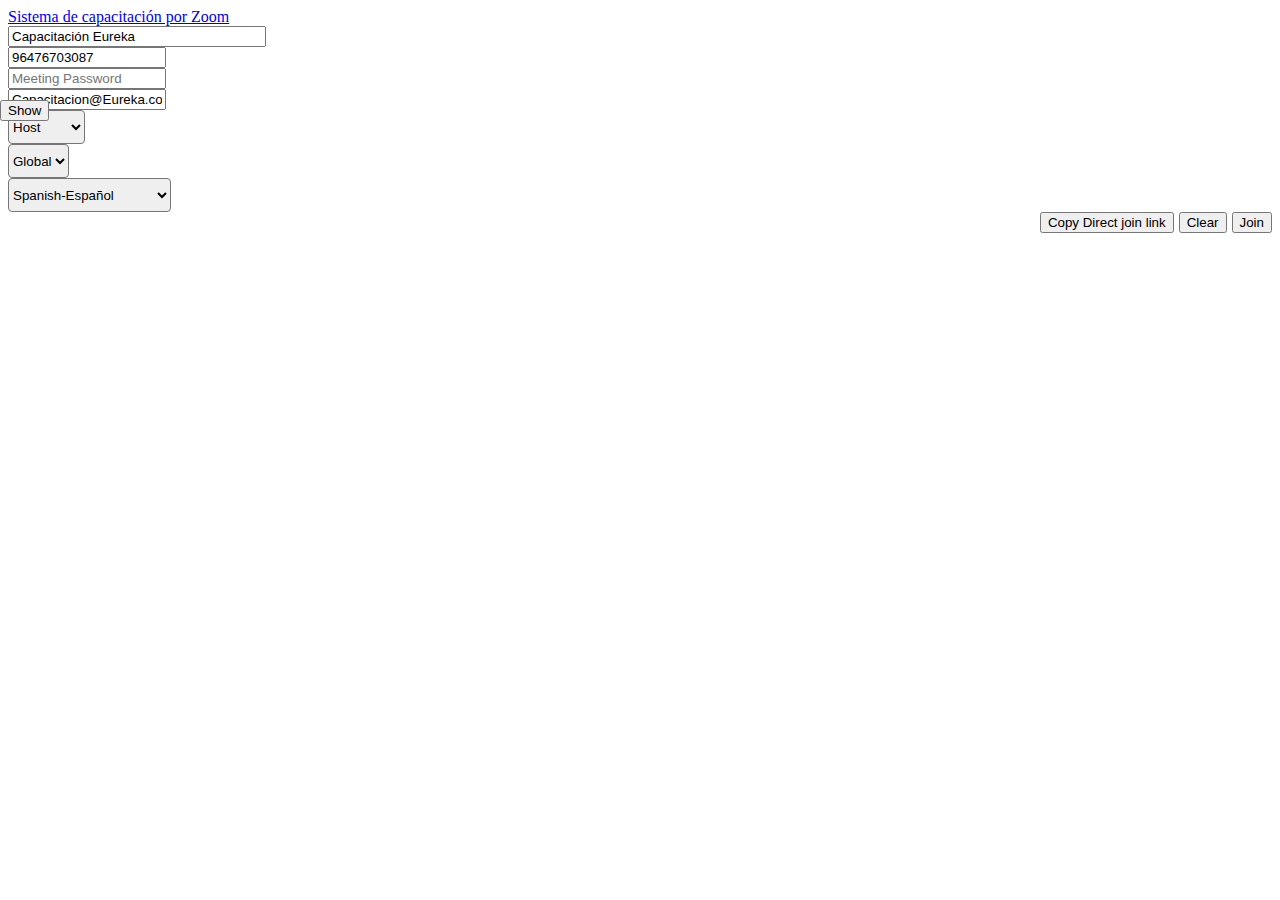
<file: Presentación/Zoom/index.html>
﻿<!DOCTYPE html>

<head>
    <title>Sistema Eureka</title>
    <meta charset="utf-8" />
    <link type="text/css" rel="stylesheet" href="https://source.zoom.us/1.9.5/css/bootstrap.css" />
    <link type="text/css" rel="stylesheet" href="https://source.zoom.us/1.9.5/css/react-select.css" />
    <meta name="format-detection" content="telephone=no">
    <meta frame="viewport" content="width-device-width, shrink-to-fit-no, user-scalable-no, initial-scale-1.0, maximun-scale-1.0, minimun-scale-1.0" />
    <meta http-equiv="x-ua-compatible" content="ie-edge" />
    <meta name="description" content="Sistema de administración para empresa desarrolladora de aplicaciones Android.">
    <link rel="shortcut icon" type="image/x-icon" href="../Imágenes/Logo.ico" />
    <link type="text/plain" rel="author" href="../Documentación/humans.txt" />
    <meta name="viewport" content="width=device-width, initial-scale=1, maximum-scale=1, user-scalable=no">

</head>

<body>
    <style>
        .sdk-select {
            height: 34px;
            border-radius: 4px;
        }

        .websdktest button {
            float: right;
            margin-left: 5px;
        }

        #nav-tool {
            margin-bottom: 0px;
        }

        #show-test-tool {
            position: absolute;
            top: 100px;
            left: 0;
            display: block;
            z-index: 99999;
        }

        #display_name {
            width: 250px;
        }


        #websdk-iframe {
            width: 700px;
            height: 500px;
            border: 1px;
            border-color: red;
            border-style: dashed;
            position: fixed;
            top: 50%;
            left: 50%;
            transform: translate(-50%, -50%);
            left: 50%;
            margin: 0;
        }
    </style>

    <nav id="nav-tool" class="navbar navbar-inverse navbar-fixed-top">
        <div class="container">
            <div class="navbar-header">
                <a class="navbar-brand" href="#">Sistema de capacitación por Zoom</a>
            </div>
            <div id="navbar" class="websdktest">
                <form class="navbar-form navbar-right" id="meeting_form">
                    <div class="form-group">
                        <input type="text" name="display_name" id="display_name" value="Capacitación Eureka" maxLength="100"
                            placeholder="Name" class="form-control" required>
                    </div>
                    <div class="form-group">
                        <input type="text" name="meeting_number" id="meeting_number" value="96476703087" maxLength="200"
                            style="width:150px" placeholder="Meeting Number" class="form-control" required>
                    </div>
                    <div class="form-group">
                        <input type="text" name="meeting_pwd" id="meeting_pwd" value="" style="width:150px"
                            maxLength="32" placeholder="Meeting Password" class="form-control">
                    </div>
                    <div class="form-group">
                        <input type="text" name="meeting_email" id="meeting_email" value="Capacitacion@Eureka.com" style="width:150px"
                            maxLength="32" placeholder="Email option" class="form-control">
                    </div>

                    <div class="form-group">
                        <select id="meeting_role" class="sdk-select">
                            <option value=0>Host</option>
                            <option value=1>Attendee</option>
                            <option value=5>Assistant</option>
                        </select>
                    </div>
                    <div class="form-group">
                        <select id="meeting_china" class="sdk-select">
                            <option value=0>Global</option>
                            <option value=1>China</option>
                        </select>
                    </div>
                    <div class="form-group">
                        <select id="meeting_lang" class="sdk-select">
                            <option value="es-ES">Spanish-Español</option>
                            <option value="en-US">English</option>
                            <option value="de-DE">German-Deutsch</option>
                            <option value="fr-FR">French-Français</option>
                            <option value="jp-JP">Japanese-日本語</option>
                            <option value="pt-PT">Portuguese-Portuguese</option>
                            <option value="ru-RU">Russian-Русский</option>
                            <option value="zh-CN">Chinese-简体中文</option>
                            <option value="zh-TW">Chinese-繁体中文</option>
                            <option value="ko-KO">Korean-한국어</option>
                            <option value="vi-VN">Vietnamese-Tiếng Việt</option>
                            <option value="it-IT">Italian-italiano</option>
                        </select>
                    </div>

                    <input type="hidden" value="" id="copy_link_value" />
                    <button type="submit" class="btn btn-primary" id="join_meeting">Join</button>
                    <button type="submit" class="btn btn-primary" id="clear_all">Clear</button>
                    <button type="button" link="" onclick="window.copyJoinLink('#copy_join_link')"
                        class="btn btn-primary" id="copy_join_link">Copy Direct join link</button>


                </form>
            </div>
            <!--/.navbar-collapse -->
        </div>
    </nav>


    <div id="show-test-tool">
        <button type="submit" class="btn btn-primary" id="show-test-tool-btn"
            title="show or hide top test tool">Show</button>
    </div>
    <script>
        document.getElementById('show-test-tool-btn').addEventListener("click", function (e) {
            var textContent = e.target.textContent;
            if (textContent === 'Show') {
                document.getElementById('nav-tool').style.display = 'block';
                document.getElementById('show-test-tool-btn').textContent = 'Hide';
            } else {
                document.getElementById('nav-tool').style.display = 'none';
                document.getElementById('show-test-tool-btn').textContent = 'Show';
            }
        })
    </script>

    <script src="https://source.zoom.us/1.9.5/lib/vendor/react.min.js"></script>
    <script src="https://source.zoom.us/1.9.5/lib/vendor/react-dom.min.js"></script>
    <script src="https://source.zoom.us/1.9.5/lib/vendor/redux.min.js"></script>
    <script src="https://source.zoom.us/1.9.5/lib/vendor/redux-thunk.min.js"></script>
    <script src="https://source.zoom.us/1.9.5/lib/vendor/lodash.min.js"></script>
    <script src="https://source.zoom.us/zoom-meeting-1.9.5.min.js"></script>
    <script src="js/tool.js"></script>
    <script src="js/vconsole.min.js"></script>
    <script src="js/index.js"></script>

    <script>


    </script>
</body>

</html>
</file>
